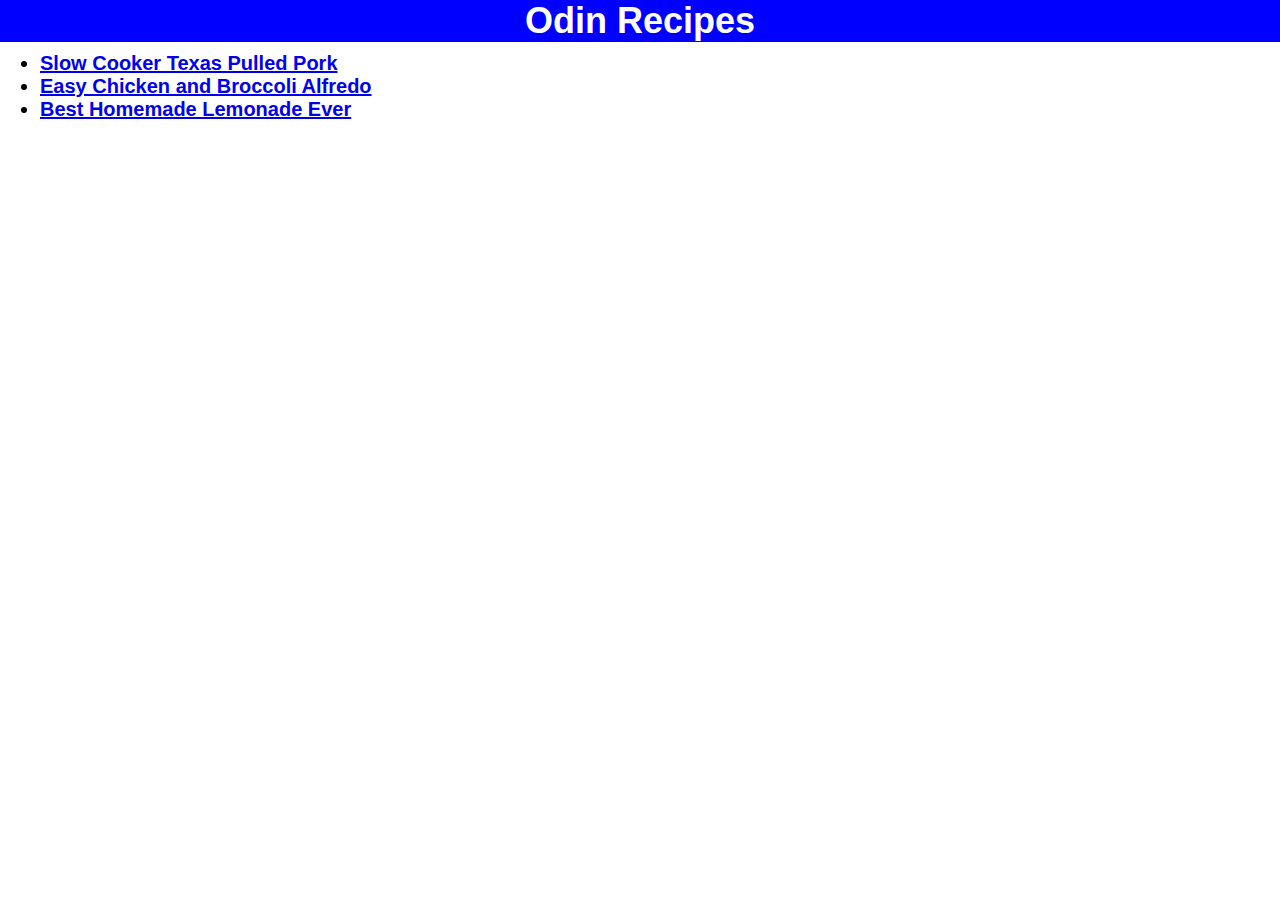
<file: index.html>
<!DOCTYPE html>
<html lang="en">
<head>
    <meta charset="UTF-8">
    <meta name="viewport" content="width=device-width, initial-scale=1.0">
    <title>Odin Recipes</title>
    <link rel="stylesheet" href="style.css">
</head>
<body>
    <h1 class="title">Odin Recipes</h1>

    <ul class="list toc">
        <li><a href="recipes/slow-cooker-texas-pulled-pork.html">Slow Cooker Texas Pulled Pork</a></li>
        <li><a href="recipes/easy-chicken-and-broccoli-alfredo.html">Easy Chicken and Broccoli Alfredo</a></li>
        <li><a href="recipes/best-homemade-lemonade-ever.html">Best Homemade Lemonade Ever</a></li>
    </ul>
</body>
</html>
</file>
<file: style.css>
* {
    background-color: white;
    font-family: Arial, Helvetica, sans-serif;

    margin: 0;
    box-sizing: border-box;
    /* outline: auto; */
}

.title {
    background-color: blue;
    color: white;

    padding: auto;
    margin: auto;
    text-align: center;
    font-size: 36px;
}

.list {
    font-size: 20px;
    
    margin-top: 10px;
    margin-bottom: 10px;
}

.toc {
    font-size: 20px;
    font-weight: bold;
}

.pic {
    width: 350px;
    height: auto;
    display: block;
    margin-left: auto;
    margin-right: auto;
    margin-top: 10px;
    margin-bottom: 10px;
}

.title.lemon {
    background-color: yellow;
    color: black;
}

.title.alfredo {
    background-color: burlywood;
    color: black;
}

.title.pp {
    background-color: brown;
}

.desc {
    padding-left: 1cm;
    /* border: 80px; */
    /* margin: 80px; */
}
</file>
